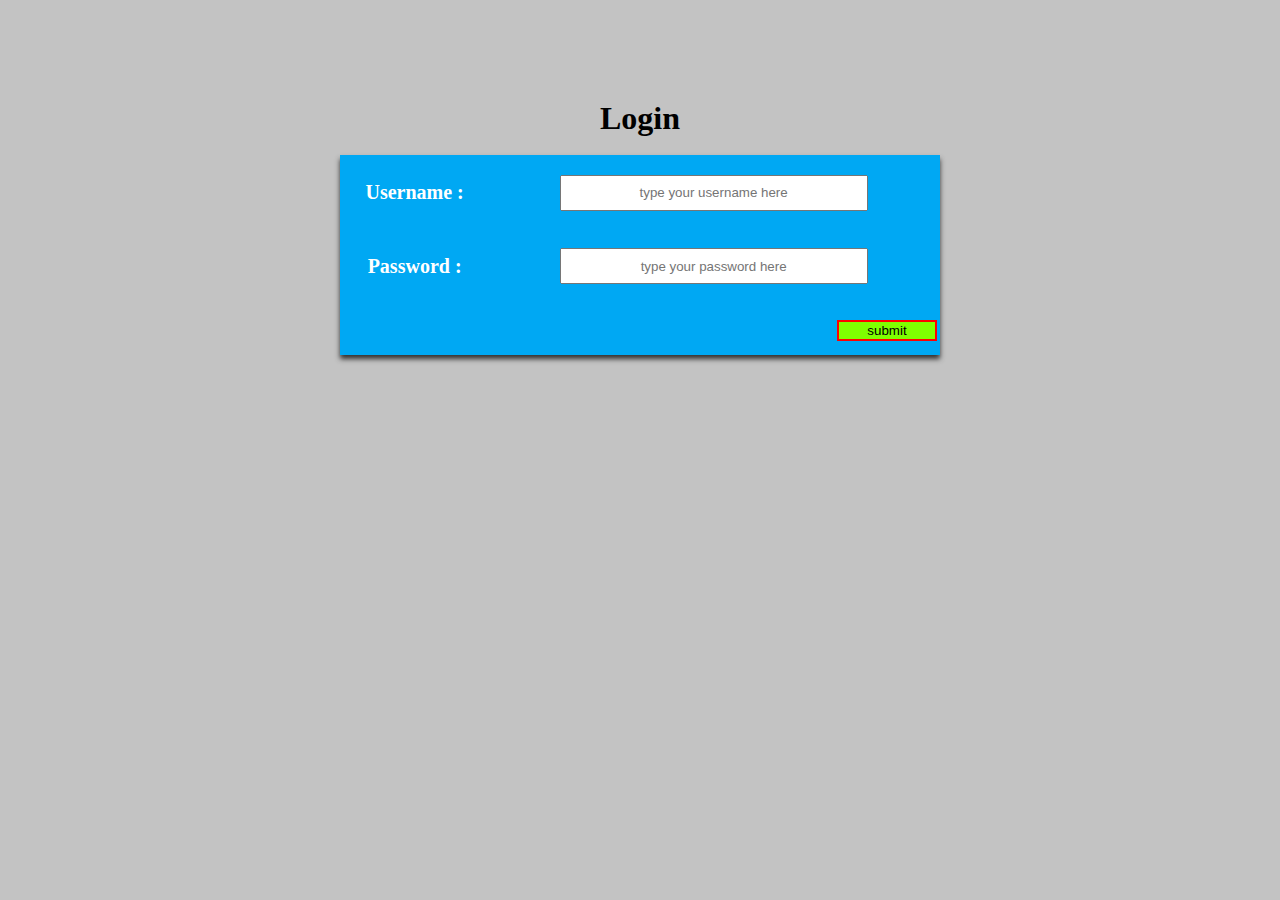
<file: login/login-page.html>
<!doctype html>
<html lang="en-US">
    <head>
        <title>
            Login
        </title>
        <meta charset="utf-8">
        <style>
            table{
                margin:0 auto;
                width:600px;
                height:200px;
                text-align: center;
                background-color: #00a8f3;
                box-shadow: 0px 4px 5px #323232;
                
            }
            td{
                color:white;
                font-weight: bold;
            }
            form{
                font-size:20px;
                
            }
            h1{
                margin:0;
                padding:0;
                margin:0 auto;
                text-align:center;
                margin-top:100px;
            }
            #one{
                width:300px;
                height:30px;
            }
            ::placeholder{
                text-align: center;
            }
            #sub{
                text-align: right;
            }
            #subbut{
                width:100px;
                border:none;
                border:2px solid red;
                background-color: chartreuse;
            }

        </style>
    </head>
    <body bgcolor="#c3c3c3">
        <h1>Login </h1><br>
        <form>
            <table>
                <tr>
                    <td>
                        Username : 
                    </td>
                    <td>
                        <input id="one" type="text" name="username" placeholder="type your username here" required="required">
                    </td>
                </tr>
                <tr>
                    <td>
                        Password : 
                    </td>
                    <td>
                        <input id="one" type="password" name="password" placeholder="type your password here" required="required">
                    </td>
                </tr>
                <tr>
                    <td  id="sub" colspan="2">
                        <input id="subbut" type="submit" value="submit">
                    </td>
                </tr>
            </table> 
            
        </form>





    </body>
</html>
</file>
